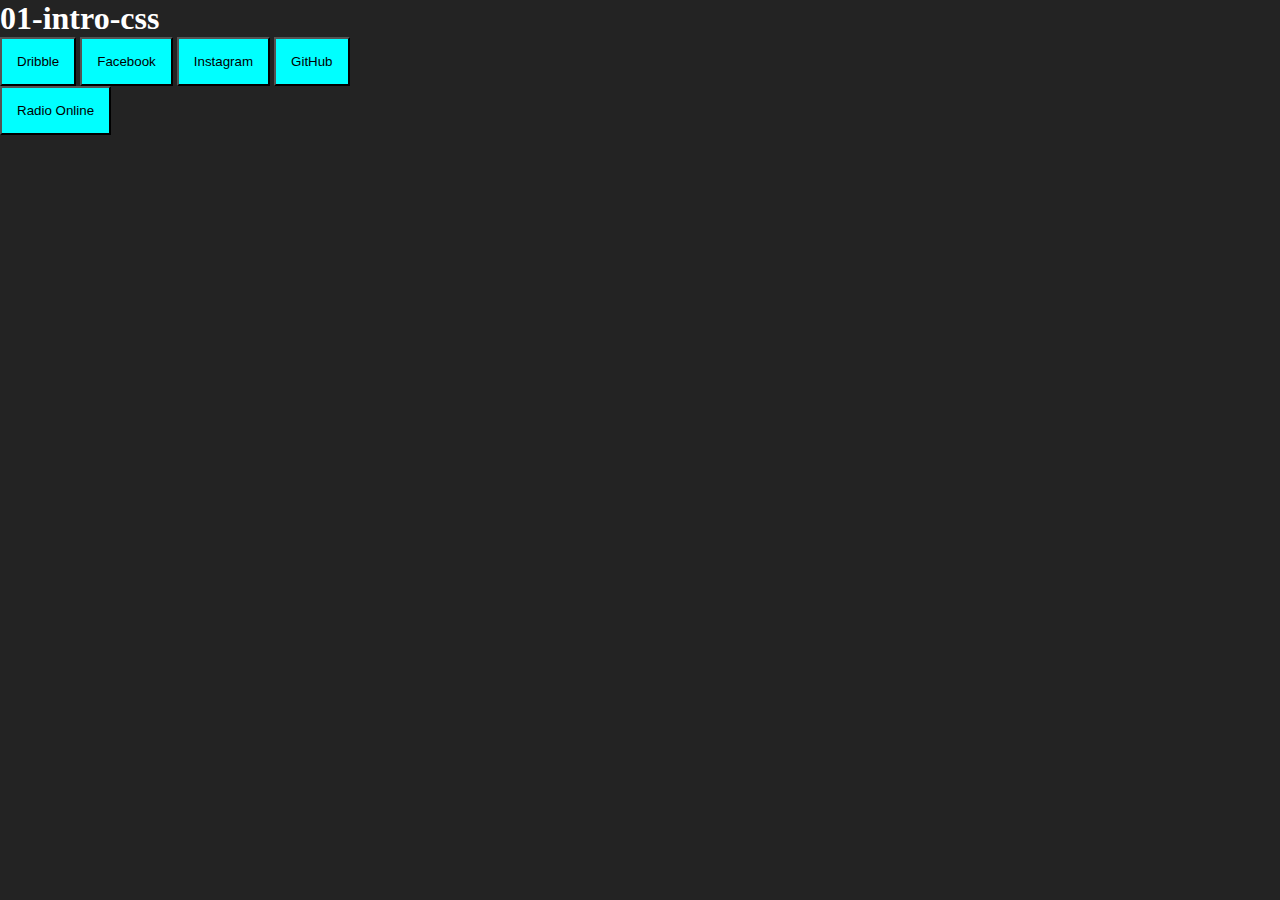
<file: index.html>
<!DOCTYPE html>
<html lang="en">
<head>
    <meta charset="UTF-8">
    <meta name="viewport" content="width=device-width, initial-scale=1.0">
    <link rel="stylesheet" href="./style.css">
    <link rel="icon" href="./buscar.png">
    <title>01-intro-css</title>
</head>
<body>
    <h1>01-intro-css</h1>
    <div id="social-icons">
    <button class="btn">Dribble</button>
    <button class="btn">Facebook</button>
    <button class="btn">Instagram</button>
    <button class="btn">GitHub</button>
  </div>
    <div>
    <button class="btn">Radio Online</button>
  </div>
    
</body>
</html>
</file>
<file: style.css>
/* selector universal */
*{
    margin: 0;
    padding: 0;
}
body{
    background-color:   #232323;
    color: #fff;
}
/* SELECTOR DE CLASE */
.btn{
    background-color:aqua ;
    padding: 15px;
}
/* selector id */
{
    #sicial-icons .btn
    background-color:aqua ;
    color: #fff;
}
/* selector avanzado */


/* pseudoclase */
.btn:hover{
  background-color: blueviolet;
  color: #fff;
}
</file>
